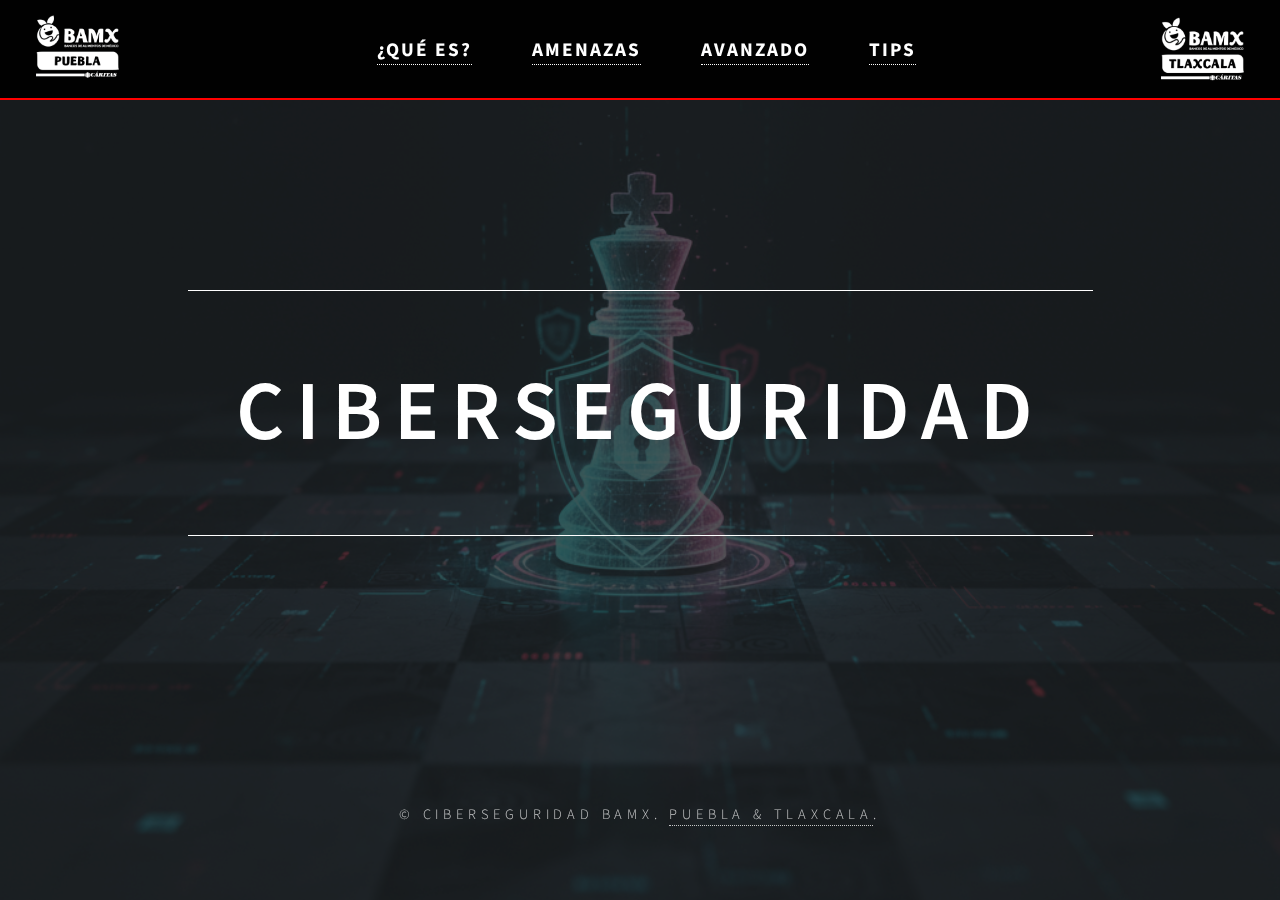
<file: index.html>
<!DOCTYPE HTML>
<html lang="es">
	<head>
		<title>Ciberseguridad - BAMX</title>
		<meta charset="utf-8" />
		<meta name="viewport" content="width=device-width, initial-scale=1, user-scalable=no" />
		<link rel="stylesheet" href="assets/css/main.css" />
		<noscript><link rel="stylesheet" href="assets/css/noscript.css" /></noscript>
		<link rel="icon" type="image/png" href="logoico.png"> 
        <style>
            /* Navegación Superior Corregida */
            #top-navigation {
                position: fixed;
                top: 0;
                left: 0;
                width: 100%;
                height: 100px; /* Aumentado para que quepan los logos sin cortes */
                background: rgba(0, 0, 0, 0.95);
                border-bottom: 2px solid #ff0000;
                display: flex;
                justify-content: space-between;
                align-items: center;
                padding: 0 1.5rem;
                z-index: 10001;
            }

            .nav-logo-container {
                display: flex;
                align-items: center;
                height: 100%;
                width: 180px; /* Espacio reservado para el logo */
            }

            .nav-logo {
                max-width: 100%;
                max-height: 85%; /* Asegura que el logo no toque los bordes y no se corte */
                width: auto;
                height: auto;
                object-fit: contain; /* Mantiene la proporción íntegra del logo */
            }

            .nav-links {
                display: flex;
                list-style: none;
                margin: 0;
                padding: 0;
            }

            .nav-links li { margin: 0 1rem; }

            .nav-links li a {
                color: #ffffff !important;
                text-decoration: none;
                text-transform: uppercase;
                font-size: 0.8rem;
                letter-spacing: 2px;
                font-weight: bold;
                transition: color 0.3s;
            }

            .nav-links li a:hover { color: #ff0000 !important; }

            /* Ajuste del Wrapper */
            #wrapper { padding-top: 120px; }

            /* Limpieza del diseño original que estorba */
            #header .logo, #header:before, #header:after { display: none !important; }
            #header { border: none !important; background: none !important; margin-bottom: 2rem; }
            #header nav { display: none !important; }

            @media screen and (max-width: 980px) {
                #top-navigation { height: 80px; padding: 0 0.5rem; }
                .nav-logo-container { width: 120px; }
                .nav-links li a { font-size: 0.6rem; letter-spacing: 1px; }
            }
        </style>
	</head>
		
	<body class="is-preload">

        <nav id="top-navigation">
            <div class="nav-logo-container">
                <img src="LOGOS/3.png" alt="BAMX Puebla" class="nav-logo" />
            </div>
            <ul class="nav-links">
                <li><a href="#intro">¿Qué es?</a></li>
                <li><a href="#amenazas">Amenazas</a></li>
                <li><a href="profundidad.html">Avanzado</a></li>
                <li><a href="tips.html">Tips</a></li>
            </ul>
            <div class="nav-logo-container" style="justify-content: flex-end;">
                <img src="LOGOS/5.png" alt="BAMX Tlaxcala" class="nav-logo" />
            </div>
        </nav>

		<div id="bg"></div>

		<div id="wrapper">
				<header id="header">
						<div class="content">
							<div class="inner">
								<h1>CIBERSEGURIDAD</h1>
							</div>
						</div>
				</header> 
                
                <div id="main">
						<article id="intro">
								<h2 class="major">¿Qué es la Ciberseguridad?</h2>
								<p>En palabras sencillas, la ciberseguridad es el conjunto de <b>prácticas, tecnologías y procesos</b> que se diseñan para proteger las <b>redes, dispositivos, programas y datos de ataques, daños o accesos no autorizados.</b></p>
								<h3 class="major">Objetivo Principal</h3>
								<p>Garantizar tres cosas para tu información:</p>
								<ul>
									<li><b>Confidencialidad:</b> Que solo tú y las personas autorizadas puedan ver tus datos (como si fuera un sobre sellado).</li>
									<li><b>Integridad:</b> Que tus datos no sean modificados o borrados sin tu permiso (que un documento no sea alterado).</li>
									<li><b>Disponibilidad:</b> Que puedas acceder a tus sistemas y datos cuando los necesites (que tu cuenta bancaria esté accesible).</li>
								</ul>
						</article>

						<article id="amenazas">
								<h2 class="major">¿De qué nos protege?</h2>
								<p>Protege contra amenazas como:</p>
								<ul>
									<li><b>Virus y Malware:</b> Programas maliciosos que intentan dañar o tomar el control de tu dispositivo.</li>
									<li><b>Hackers:</b> Personas que intentan entrar en tus sistemas para robar información o causar problemas.</li>
									<li><b>Phishing:</b> Engaños (a menudo por correo electrónico) para que reveles contraseñas u otra información sensible.</li>
								</ul>
								<h3 class="major">Ingeniería Social</h3>
								<p>La Ingeniería Social se define como el conjunto de técnicas empleadas por los delincuentes <b>para engañar a los usuarios.</b> Estas amenazas se basan en la <b>manipulación psicológica</b> en lugar de aprovechar vulnerabilidades técnicas.</p>
								<p>El objetivo principal es lograr que la víctima les facilite datos de valor, como credenciales o información sensible.</p>
						</article>
				</div> 
                
                <footer id="footer">
						<p class="copyright">&copy; CIBERSEGURIDAD BAMX. <a href="https://www.bapuebla.org.mx/" target="_blank">PUEBLA & TLAXCALA</a>.</p>
				</footer>	
		</div> 

		<script src="assets/js/jquery.min.js"></script>
		<script src="assets/js/browser.min.js"></script>
		<script src="assets/js/breakpoints.min.js"></script>
		<script src="assets/js/util.js"></script>
		<script src="assets/js/main.js"></script>

        <script>
            /* Mantiene el título central oculto cuando hay secciones abiertas */
            $(window).on('hashchange', function() {
                if(window.location.hash && window.location.hash !== '#') {
                    $('#header').fadeOut(200);
                } else {
                    $('#header').fadeIn(200);
                }
            });
            if(window.location.hash) $('#header').hide();
        </script>
	</body>
</html>
</file>
<file: assets/css/noscript.css>
/*
	Dimension by HTML5 UP
	html5up.net | @ajlkn
	Free for personal and commercial use under the CCA 3.0 license (html5up.net/license)
*/

/* BG */

	body.is-preload #bg:before {
		background-color: transparent;
	}

/* Header */

	body.is-preload #header {
		-moz-filter: none;
		-webkit-filter: none;
		-ms-filter: none;
		filter: none;
	}

		body.is-preload #header > * {
			opacity: 1;
		}

		body.is-preload #header .content .inner {
			max-height: none;
			padding: 3rem 2rem;
			opacity: 1;
		}

/* Main */

	#main article {
		opacity: 1;
		margin: 4rem 0 0 0;
	}
</file>
<file: assets/css/main.css>
@import url(fontawesome-all.min.css);
@import url("https://fonts.googleapis.com/css?family=Source+Sans+Pro:300italic,600italic,300,600");

/*
	Dimension by HTML5 UP
	html5up.net | @ajlkn
	Free for personal and commercial use under the CCA 3.0 license (html5up.net/license)
*/

html, body, div, span, applet, object,
iframe, h1, h2, h3, h4, h5, h6, p, blockquote,
pre, a, abbr, acronym, address, big, cite,
code, del, dfn, em, img, ins, kbd, q, s, samp,
small, strike, strong, sub, sup, tt, var, b,
u, i, center, dl, dt, dd, ol, ul, li, fieldset,
form, label, legend, table, caption, tbody,
tfoot, thead, tr, th, td, article, aside,
canvas, details, embed, figure, figcaption,
footer, header, hgroup, menu, nav, output, ruby,
section, summary, time, mark, audio, video {
	margin: 0;
	padding: 0;
	border: 0;
	font-size: 100%;
	font: inherit;
	vertical-align: baseline;}

article, aside, details, figcaption, figure,
footer, header, hgroup, menu, nav, section {
	display: block;}

body {
	line-height: 1;
}

ol, ul {
	list-style: none;
}

blockquote, q {
	quotes: none;
}

	blockquote:before, blockquote:after, q:before, q:after {
		content: '';
		content: none;
	}

table {
	border-collapse: collapse;
	border-spacing: 0;
}

body {
	-webkit-text-size-adjust: none;
}

mark {
	background-color: transparent;
	color: inherit;
}

input::-moz-focus-inner {
	border: 0;
	padding: 0;
}

input, select, textarea {
	-moz-appearance: none;
	-webkit-appearance: none;
	-ms-appearance: none;
	appearance: none;
}





/* ========================================================= */
/* === INICIO DE MODIFICACIONES PARA RESPONSIVE MÓVIL (H1) === */
/* ========================================================= */

@media screen and (max-width: 736px) {
    /* 1. Reduce el tamaño de la fuente del título principal (H1) en la cabecera */
    #header .content .inner h1 {
        font-size: 2.8em; /* Ajustado de 4.5em a 2.8em para que quepa en el móvil */
        line-height: 1.2em; /* Añadir un poco de espacio si usa varias líneas (aunque debe ser una) */
    }
    
    /* 2. Opcional: Reduce el margen inferior del H1 para ahorrar espacio */
    #header .content .inner h1 {
        margin: 0 0 0.4em 0;
    }

    /* 3. Opcional: Reducir el texto del subtítulo <p> */
    #header .content .inner p {
        font-size: 0.9em;
    }
    
    /* 4. Opcional: Ajustar el padding del contenido interno para evitar que toque los bordes */
    #header .content .inner {
        padding: 0 0.5em; 
    }
}

/* ======================================================= */
/* === FIN DE MODIFICACIONES PARA RESPONSIVE MÓVIL (H1) === */
/* ======================================================= */

/* Basic */

	@-ms-viewport {
		width: device-width;
	}

	@media screen and (max-width: 480px) {

		html, body {
			min-width: 320px;
		}

	}

	html {
		box-sizing: border-box;
	}

	*, *:before, *:after {
		box-sizing: inherit;
	}

	body {
		background: #1b1f22;
	}

		body.is-preload *, body.is-preload *:before, body.is-preload *:after {
			-moz-animation: none !important;
			-webkit-animation: none !important;
			-ms-animation: none !important;
			animation: none !important;
			-moz-transition: none !important;
			-webkit-transition: none !important;
			-ms-transition: none !important;
			transition: none !important;
		}

/* Type */

	/* Type */

	html {
		/* MODIFICACIÓN CLAVE PARA PROYECCIÓN: Se aumenta el tamaño de la fuente base para mejor distinción. */
		font-size: 24pt;
	}

		@media screen and (max-width: 1680px) {

			html {
				font-size: 18pt; /* Ajuste responsivo para pantallas medianas */
			}

		}

		@media screen and (max-width: 736px) {

			html {
				font-size: 14pt; /* Ajuste responsivo para móviles/tablets */
			}

		}

	body, input, select, textarea {
		color: #ffffff;
		font-family: "Source Sans Pro", sans-serif;
		font-weight: 300;
		font-size: 1rem;
		/* MODIFICACIÓN: Aumento la altura de línea para mejorar la separación vertical del texto. */
		line-height: 1.8;
	}

	a {
		-moz-transition: color 0.2s ease-in-out, border-color 0.2s ease-in-out;
		-webkit-transition: color 0.2s ease-in-out, border-color 0.2s ease-in-out;
		-ms-transition: color 0.2s ease-in-out, border-color 0.2s ease-in-out;
		transition: color 0.2s ease-in-out, border-color 0.2s ease-in-out;
		border-bottom: dotted 1px;
		color: inherit;
		text-decoration: none;
	}

		a:hover {
			border-bottom-color: transparent;
		}

	strong, b {
		color: #ffffff;
		font-weight: 600;
	}

	em, i {
		font-style: italic;
	}

	p {
		/* MODIFICACIÓN: Aumenta el margen entre párrafos */
		margin: 0 0 3rem 0;
	}

	h1, h2, h3, h4, h5, h6 {
		color: #ffffff;
		font-weight: 600;
		line-height: 1.4; /* Ajuste para títulos */
		margin: 0 0 1rem 0;
		text-transform: uppercase;
		letter-spacing: 0.2rem;
	}

		h1 a, h2 a, h3 a, h4 a, h5 a, h6 a {
			color: inherit;
			text-decoration: none;
		}

	h1 {
		/* MODIFICACIÓN: Tamaño de título principal muy grande */
		font-size: 3.5rem;
		line-height: 1.2;
		letter-spacing: 0.5rem;
	}

	h2 {
		/* MODIFICACIÓN: Tamaño de los títulos de artículo */
		font-size: 2.5rem;
		line-height: 1.3;
		letter-spacing: 0.5rem;
	}

	h3 {
		/* MODIFICACIÓN: Tamaño de subtítulos */
		font-size: 1.5rem;
	}

	sub {
		font-size: 0.8rem;
		position: relative;
		top: 0.5rem;
	}

	sup {
		font-size: 0.8rem;
		position: relative;
		top: -0.5rem;
	}

	blockquote {
		border-left: solid 4px #ffffff;
		font-style: italic;
		margin: 0 0 2rem 0;
		padding: 0.5rem 0 0.5rem 2rem;
	}

	code {
		background: rgba(255, 255, 255, 0.075);
		border-radius: 4px;
		font-family: "Courier New", monospace;
		font-size: 0.9rem;
		margin: 0 0.25rem;
		padding: 0.25rem 0.65rem;
	}

	pre {
		-webkit-overflow-scrolling: touch;
		font-family: "Courier New", monospace;
		font-size: 0.9rem;
		margin: 0 0 2rem 0;
	}

		pre code {
			display: block;
			line-height: 1.75;
			padding: 1rem 1.5rem;
			overflow-x: auto;
		}

	hr {
		border: 0;
		border-bottom: solid 1px #ffffff;
		margin: 2rem 0;
	}

		hr.major {
			margin: 3rem 0;
		}

/* Form */

	form {
		margin: 0 0 2rem 0;
	}

		form > :last-child {
			margin-bottom: 0;
		}

		form > .fields {
			display: -moz-flex;
			display: -webkit-flex;
			display: -ms-flex;
			display: flex;
			-moz-flex-wrap: wrap;
			-webkit-flex-wrap: wrap;
			-ms-flex-wrap: wrap;
			flex-wrap: wrap;
			width: calc(100% + 3rem);
			margin: -1.5rem 0 2rem -1.5rem;
		}

			form > .fields > .field {
				-moz-flex-grow: 0;
				-webkit-flex-grow: 0;
				-ms-flex-grow: 0;
				flex-grow: 0;
				-moz-flex-shrink: 0;
				-webkit-flex-shrink: 0;
				-ms-flex-shrink: 0;
				flex-shrink: 0;
				padding: 1.5rem 0 0 1.5rem;
				width: calc(100% - 1.5rem);
			}

				form > .fields > .field.half {
					width: calc(50% - 0.75rem);
				}

				form > .fields > .field.third {
					width: calc(100%/3 - 0.5rem);
				}

				form > .fields > .field.quarter {
					width: calc(25% - 0.375rem);
				}

		@media screen and (max-width: 480px) {

			form > .fields {
				width: calc(100% + 3rem);
				margin: -1.5rem 0 2rem -1.5rem;
			}

				form > .fields > .field {
					padding: 1.5rem 0 0 1.5rem;
					width: calc(100% - 1.5rem);
				}

					form > .fields > .field.half {
						width: calc(100% - 1.5rem);
					}

					form > .fields > .field.third {
						width: calc(100% - 1.5rem);
					}

					form > .fields > .field.quarter {
						width: calc(100% - 1.5rem);
					}

		}

	label {
		color: #ffffff;
		display: block;
		font-size: 0.8rem;
		font-weight: 300;
		letter-spacing: 0.2rem;
		line-height: 1.5;
		margin: 0 0 1rem 0;
		text-transform: uppercase;
	}

	input[type="text"],
	input[type="password"],
	input[type="email"],
	input[type="tel"],
	select,
	textarea {
		-moz-appearance: none;
		-webkit-appearance: none;
		-ms-appearance: none;
		appearance: none;
		-moz-transition: border-color 0.2s ease-in-out, box-shadow 0.2s ease-in-out, background-color 0.2s ease-in-out;
		-webkit-transition: border-color 0.2s ease-in-out, box-shadow 0.2s ease-in-out, background-color 0.2s ease-in-out;
		-ms-transition: border-color 0.2s ease-in-out, box-shadow 0.2s ease-in-out, background-color 0.2s ease-in-out;
		transition: border-color 0.2s ease-in-out, box-shadow 0.2s ease-in-out, background-color 0.2s ease-in-out;
		background-color: transparent;
		border-radius: 4px;
		border: solid 1px #ffffff;
		color: inherit;
		display: block;
		outline: 0;
		padding: 0 1rem;
		text-decoration: none;
		width: 100%;
	}

		input[type="text"]:invalid,
		input[type="password"]:invalid,
		input[type="email"]:invalid,
		input[type="tel"]:invalid,
		select:invalid,
		textarea:invalid {
			box-shadow: none;
		}

		input[type="text"]:focus,
		input[type="password"]:focus,
		input[type="email"]:focus,
		input[type="tel"]:focus,
		select:focus,
		textarea:focus {
			background: rgba(255, 255, 255, 0.075);
			border-color: #ffffff;
			box-shadow: 0 0 0 1px #ffffff;
		}

	select {
		background-image: url("data:image/svg+xml;charset=utf8,%3Csvg xmlns='http://www.w3.org/2000/svg' width='40' height='40' preserveAspectRatio='none' viewBox='0 0 40 40'%3E%3Cpath d='M9.4,12.3l10.4,10.4l10.4-10.4c0.2-0.2,0.5-0.4,0.9-0.4c0.3,0,0.6,0.1,0.9,0.4l3.3,3.3c0.2,0.2,0.4,0.5,0.4,0.9 c0,0.4-0.1,0.6-0.4,0.9L20.7,31.9c-0.2,0.2-0.5,0.4-0.9,0.4c-0.3,0-0.6-0.1-0.9-0.4L4.3,17.3c-0.2-0.2-0.4-0.5-0.4-0.9 c0-0.4,0.1-0.6,0.4-0.9l3.3-3.3c0.2-0.2,0.5-0.4,0.9-0.4S9.1,12.1,9.4,12.3z' fill='%23ffffff' /%3E%3C/svg%3E");
		background-size: 1.25rem;
		background-repeat: no-repeat;
		background-position: calc(100% - 1rem) center;
		height: 2.75rem;
		padding-right: 2.75rem;
		text-overflow: ellipsis;
	}

		select option {
			color: #ffffff;
			background: #1b1f22;
		}

		select:focus::-ms-value {
			background-color: transparent;
		}

		select::-ms-expand {
			display: none;
		}

	input[type="text"],
	input[type="password"],
	input[type="email"],
	select {
		height: 2.75rem;
	}

	textarea {
		padding: 0.75rem 1rem;
	}

	input[type="checkbox"],
	input[type="radio"] {
		-moz-appearance: none;
		-webkit-appearance: none;
		-ms-appearance: none;
		appearance: none;
		display: block;
		float: left;
		margin-right: -2rem;
		opacity: 0;
		width: 1rem;
		z-index: -1;
	}

		input[type="checkbox"] + label,
		input[type="radio"] + label {
			text-decoration: none;
			-moz-user-select: none;
			-webkit-user-select: none;
			-ms-user-select: none;
			user-select: none;
			color: #ffffff;
			cursor: pointer;
			display: inline-block;
			font-size: 0.8rem;
			font-weight: 300;
			margin: 0 0 0.5rem 0;
			padding-left: 2.65rem;
			padding-right: 0.75rem;
			position: relative;
		}

			input[type="checkbox"] + label:before,
			input[type="radio"] + label:before {
				-moz-osx-font-smoothing: grayscale;
				-webkit-font-smoothing: antialiased;
				display: inline-block;
				font-style: normal;
				font-variant: normal;
				text-rendering: auto;
				line-height: 1;
				text-transform: none !important;
				font-family: 'Font Awesome 5 Free';
				font-weight: 900;
			}

			input[type="checkbox"] + label:before,
			input[type="radio"] + label:before {
				-moz-transition: border-color 0.2s ease-in-out, box-shadow 0.2s ease-in-out, background-color 0.2s ease-in-out;
				-webkit-transition: border-color 0.2s ease-in-out, box-shadow 0.2s ease-in-out, background-color 0.2s ease-in-out;
				-ms-transition: border-color 0.2s ease-in-out, box-shadow 0.2s ease-in-out, background-color 0.2s ease-in-out;
				transition: border-color 0.2s ease-in-out, box-shadow 0.2s ease-in-out, background-color 0.2s ease-in-out;
				border-radius: 4px;
				border: solid 1px #ffffff;
				content: '';
				display: inline-block;
				height: 1.65rem;
				left: 0;
				line-height: 1.65rem;
				position: absolute;
				text-align: center;
				top: -0.15rem;
				width: 1.65rem;
			}

		input[type="checkbox"]:checked + label:before,
		input[type="radio"]:checked + label:before {
			background: #ffffff !important;
			border-color: #ffffff !important;
			color: #1b1f22;
			content: '\f00c';
		}

		input[type="checkbox"]:focus + label:before,
		input[type="radio"]:focus + label:before {
			background: rgba(255, 255, 255, 0.075);
			border-color: #ffffff;
			box-shadow: 0 0 0 1px #ffffff;
		}

	input[type="checkbox"] + label:before {
		border-radius: 4px;
	}

	input[type="radio"] + label:before {
		border-radius: 100%;
	}

	::-webkit-input-placeholder {
		color: rgba(255, 255, 255, 0.5) !important;
		opacity: 1.0;
	}

	:-moz-placeholder {
		color: rgba(255, 255, 255, 0.5) !important;
		opacity: 1.0;
	}

	::-moz-placeholder {
		color: rgba(255, 255, 255, 0.5) !important;
		opacity: 1.0;
	}

	:-ms-input-placeholder {
		color: rgba(255, 255, 255, 0.5) !important;
		opacity: 1.0;
	}

	.formerize-placeholder {
		color: rgba(255, 255, 255, 0.5) !important;
		opacity: 1.0;
	}

/* Box */

	.box {
		border-radius: 4px;
		border: solid 1px #ffffff;
		margin-bottom: 2rem;
		padding: 1.5em;
	}

		.box > :last-child,
		.box > :last-child > :last-child,
		.box > :last-child > :last-child > :last-child {
			margin-bottom: 0;
		}

		.box.alt {
			border: 0;
			border-radius: 0;
			padding: 0;
		}

/* Icon */

	.icon {
		text-decoration: none;
		border-bottom: none;
		position: relative;
	}

		.icon:before {
			-moz-osx-font-smoothing: grayscale;
			-webkit-font-smoothing: antialiased;
			display: inline-block;
			font-style: normal;
			font-variant: normal;
			text-rendering: auto;
			line-height: 1;
			text-transform: none !important;
			font-family: 'Font Awesome 5 Free';
			font-weight: 400;
		}

		.icon > .label {
			display: none;
		}

		.icon:before {
			line-height: inherit;
		}

		.icon.solid:before {
			font-weight: 900;
		}

		.icon.brands:before {
			font-family: 'Font Awesome 5 Brands';
		}

/* Image */

	.image {
		border-radius: 4px;
		border: 0;
		display: inline-block;
		position: relative;
	}

		.image:before {
			pointer-events: none;
			background-image: url("../../images/overlay.png");
			background-color: rgba(19, 21, 25, 0.5);
			border-radius: 4px;
			content: '';
			display: block;
			height: 100%;
			left: 0;
			opacity: 0.5;
			position: absolute;
			top: 0;
			width: 100%;
		}

		.image img {
			border-radius: 4px;
			display: block;
		}

		.image.left, .image.right {
			max-width: 40%;
		}

			.image.left img, .image.right img {
				width: 100%;
			}

		.image.left {
			float: left;
			padding: 0 1.5em 1em 0;
			top: 0.25em;
		}

		.image.right {
			float: right;
			padding: 0 0 1em 1.5em;
			top: 0.25em;
		}

		.image.fit {
			display: block;
			margin: 0 0 2rem 0;
			width: 100%;
		}

			.image.fit img {
				width: 100%;
			}

		.image.main {
			display: block;
			margin: 2.5rem 0;
			width: 100%;
		}

			.image.main img {
				width: 100%;
			}

		@media screen and (max-width: 736px) {

			.image.main {
				margin: 2rem 0;
			}

		}

		@media screen and (max-width: 480px) {

			.image.main {
				margin: 1.5rem 0;
			}

		}

/* List */

	ol {
		list-style: decimal;
		margin: 0 0 2rem 0;
		padding-left: 1.25em;
	}

		ol li {
			padding-left: 0.25em;
		}

	ul {
		list-style: disc;
		margin: 0 0 2rem 0;
		padding-left: 1em;
	}

		ul li {
			padding-left: 0.5em;
		}

		ul.alt {
			list-style: none;
			padding-left: 0;
		}

			ul.alt li {
				border-top: solid 1px #ffffff;
				padding: 0.5em 0;
			}

				ul.alt li:first-child {
					border-top: 0;
					padding-top: 0;
				}

	dl {
		margin: 0 0 2rem 0;
	}

		dl dt {
			display: block;
			font-weight: 600;
			margin: 0 0 1rem 0;
		}

		dl dd {
			margin-left: 2rem;
		}

/* Actions */

	ul.actions {
		display: -moz-flex;
		display: -webkit-flex;
		display: -ms-flex;
		display: flex;
		cursor: default;
		list-style: none;
		margin-left: -1rem;
		padding-left: 0;
	}

		ul.actions li {
			padding: 0 0 0 1rem;
			vertical-align: middle;
		}

		ul.actions.special {
			-moz-justify-content: center;
			-webkit-justify-content: center;
			-ms-justify-content: center;
			justify-content: center;
			width: 100%;
			margin-left: 0;
		}

			ul.actions.special li:first-child {
				padding-left: 0;
			}

		ul.actions.stacked {
			-moz-flex-direction: column;
			-webkit-flex-direction: column;
			-ms-flex-direction: column;
			flex-direction: column;
			margin-left: 0;
		}

			ul.actions.stacked li {
				padding: 1.3rem 0 0 0;
			}

				ul.actions.stacked li:first-child {
					padding-top: 0;
				}

		ul.actions.fit {
			width: calc(100% + 1rem);
		}

			ul.actions.fit li {
				-moz-flex-grow: 1;
				-webkit-flex-grow: 1;
				-ms-flex-grow: 1;
				flex-grow: 1;
				-moz-flex-shrink: 1;
				-webkit-flex-shrink: 1;
				-ms-flex-shrink: 1;
				flex-shrink: 1;
				width: 100%;
			}

				ul.actions.fit li > * {
					width: 100%;
				}

			ul.actions.fit.stacked {
				width: 100%;
			}

		@media screen and (max-width: 480px) {

			ul.actions:not(.fixed) {
				-moz-flex-direction: column;
				-webkit-flex-direction: column;
				-ms-flex-direction: column;
				flex-direction: column;
				margin-left: 0;
				width: 100% !important;
			}

				ul.actions:not(.fixed) li {
					-moz-flex-grow: 1;
					-webkit-flex-grow: 1;
					-ms-flex-grow: 1;
					flex-grow: 1;
					-moz-flex-shrink: 1;
					-webkit-flex-shrink: 1;
					-ms-flex-shrink: 1;
					flex-shrink: 1;
					padding: 1rem 0 0 0;
					text-align: center;
					width: 100%;
				}

					ul.actions:not(.fixed) li > * {
						width: 100%;
					}

					ul.actions:not(.fixed) li:first-child {
						padding-top: 0;
					}

					ul.actions:not(.fixed) li input[type="submit"],
					ul.actions:not(.fixed) li input[type="reset"],
					ul.actions:not(.fixed) li input[type="button"],
					ul.actions:not(.fixed) li button,
					ul.actions:not(.fixed) li .button {
						width: 100%;
					}

						ul.actions:not(.fixed) li input[type="submit"].icon:before,
						ul.actions:not(.fixed) li input[type="reset"].icon:before,
						ul.actions:not(.fixed) li input[type="button"].icon:before,
						ul.actions:not(.fixed) li button.icon:before,
						ul.actions:not(.fixed) li .button.icon:before {
							margin-left: -0.5em;
						}

		}

/* Icons */

	ul.icons {
		cursor: default;
		list-style: none;
		padding-left: 0;
	}

		ul.icons li {
			display: inline-block;
			padding: 0 0.75em 0 0;
		}

			ul.icons li:last-child {
				padding-right: 0;
			}

			ul.icons li a {
				border-radius: 100%;
				box-shadow: inset 0 0 0 1px #ffffff;
				display: inline-block;
				height: 2.25rem;
				line-height: 2.25rem;
				text-align: center;
				width: 2.25rem;
			}

				ul.icons li a:hover {
					background-color: rgba(255, 255, 255, 0.075);
				}

				ul.icons li a:active {
					background-color: rgba(255, 255, 255, 0.175);
				}

/* Table */

	.table-wrapper {
		-webkit-overflow-scrolling: touch;
		overflow-x: auto;
	}

	table {
		margin: 0 0 2rem 0;
		width: 100%;
	}

		table tbody tr {
			border: solid 1px #ffffff;
			border-left: 0;
			border-right: 0;
		}

			table tbody tr:nth-child(2n + 1) {
				background-color: rgba(255, 255, 255, 0.075);
			}

		table td {
			padding: 0.75em 0.75em;
		}

		table th {
			color: #ffffff;
			font-size: 0.9em;
			font-weight: 600;
			padding: 0 0.75em 0.75em 0.75em;
			text-align: left;
		}

		table thead {
			border-bottom: solid 2px #ffffff;
		}

		table tfoot {
			border-top: solid 2px #ffffff;
		}

		table.alt {
			border-collapse: separate;
		}

			table.alt tbody tr td {
				border: solid 1px #ffffff;
				border-left-width: 0;
				border-top-width: 0;
			}

				table.alt tbody tr td:first-child {
					border-left-width: 1px;
				}

			table.alt tbody tr:first-child td {
				border-top-width: 1px;
			}

			table.alt thead {
				border-bottom: 0;
			}

			table.alt tfoot {
				border-top: 0;
			}

/* Button */

	input[type="submit"],
	input[type="reset"],
	input[type="button"],
	button,
	.button {
		-moz-appearance: none;
		-webkit-appearance: none;
		-ms-appearance: none;
		appearance: none;
		-moz-transition: background-color 0.2s ease-in-out, color 0.2s ease-in-out;
		-webkit-transition: background-color 0.2s ease-in-out, color 0.2s ease-in-out;
		-ms-transition: background-color 0.2s ease-in-out, color 0.2s ease-in-out;
		transition: background-color 0.2s ease-in-out, color 0.2s ease-in-out;
		background-color: transparent;
		border-radius: 4px;
		border: 0;
		box-shadow: inset 0 0 0 1px #ffffff;
		color: #ffffff !important;
		cursor: pointer;
		display: inline-block;
		font-size: 0.8rem;
		font-weight: 300;
		height: 2.75rem;
		letter-spacing: 0.2rem;
		line-height: 2.75rem;
		outline: 0;
		padding: 0 1.25rem 0 1.35rem;
		text-align: center;
		text-decoration: none;
		text-transform: uppercase;
		white-space: nowrap;
	}

		input[type="submit"]:hover,
		input[type="reset"]:hover,
		input[type="button"]:hover,
		button:hover,
		.button:hover {
			background-color: rgba(255, 255, 255, 0.075);
		}

		input[type="submit"]:active,
		input[type="reset"]:active,
		input[type="button"]:active,
		button:active,
		.button:active {
			background-color: rgba(255, 255, 255, 0.175);
		}

		input[type="submit"].icon:before,
		input[type="reset"].icon:before,
		input[type="button"].icon:before,
		button.icon:before,
		.button.icon:before {
			margin-right: 0.5em;
		}

		input[type="submit"].fit,
		input[type="reset"].fit,
		input[type="button"].fit,
		button.fit,
		.button.fit {
			width: 100%;
		}

		input[type="submit"].small,
		input[type="reset"].small,
		input[type="button"].small,
		button.small,
		.button.small {
			font-size: 0.6rem;
			height: 2.0625rem;
			line-height: 2.0625rem;
		}

		input[type="submit"].primary,
		input[type="reset"].primary,
		input[type="button"].primary,
		button.primary,
		.button.primary {
			background-color: #ffffff;
			color: #1b1f22 !important;
			font-weight: 600;
		}

		input[type="submit"].disabled, input[type="submit"]:disabled,
		input[type="reset"].disabled,
		input[type="reset"]:disabled,
		input[type="button"].disabled,
		input[type="button"]:disabled,
		button.disabled,
		button:disabled,
		.button.disabled,
		.button:disabled {
			pointer-events: none;
			cursor: default;
			opacity: 0.25;
		}

	input[type="submit"],
	input[type="reset"],
	input[type="button"],
	button {
		line-height: calc(2.75rem - 2px);
	}

/* BG */

	/* Background */

	#bg {
		-moz-transform: scale(1.0);
		-webkit-transform: scale(1.0);
		-ms-transform: scale(1.0);
		transform: scale(1.0);
		-moz-transition: opacity 1s ease-in-out;
		-webkit-transition: opacity 1s ease-in-out;
		-ms-transition: opacity 1s ease-in-out;
		transition: opacity 1s ease-in-out;
		height: 100%;
		left: 0;
		opacity: 0.25; /* Puedes ajustar la opacidad si el patrón es muy intenso */
		position: fixed;
		top: 0;
		width: 100%;
		z-index: 1;

		/* ESTILOS AGREGADOS/MODIFICADOS PARA EL FONDO DE AJEDREZ */
		/* Puedes usar una imagen PNG de tablero de ajedrez o generar un patrón CSS */
		/* Opción 1: Usar un patrón CSS de ajedrez (más ligero, pero puede ser básico) */
		/* background:
		    repeating-conic-gradient(
		        #1a1a1a 0% 25%,
		        #2a2a2a 0% 50%
		    ) 0 0 / 50px 50px;
		background-size: 100px 100px; */ /* Ajusta el tamaño de los cuadrados */


		/* Opción 2 (RECOMENDADA): Usar una imagen de tablero de ajedrez */
		/* Tendrías que tener una imagen llamada 'chess-pattern.png' o similar en tu carpeta 'images' */
		/* Voy a generar una imagen de ajedrez y la referenciaré aquí, asumiendo que la guardas como 'images/chess-pattern.jpg' */
		background-image: url('Gemini.png');
		background-size: cover; /* Ajusta la imagen para cubrir todo el fondo */
		background-position: center; /* Centra la imagen */
		background-repeat: repeat; /* Repite la imagen si es un patrón, o no si es una imagen grande */
	}

		body.is-article-visible #bg {
			-moz-transform: scale(1.025);
			-webkit-transform: scale(1.025);
			-ms-transform: scale(1.025);
			transform: scale(1.025);
			opacity: 1;
		}

/* Wrapper */

	#wrapper {
		display: -moz-flex;
		display: -webkit-flex;
		display: -ms-flex;
		display: flex;
		-moz-flex-direction: column;
		-webkit-flex-direction: column;
		-ms-flex-direction: column;
		flex-direction: column;
		-moz-align-items: center;
		-webkit-align-items: center;
		-ms-align-items: center;
		align-items: center;
		-moz-justify-content: space-between;
		-webkit-justify-content: space-between;
		-ms-justify-content: space-between;
		justify-content: space-between;
		position: relative;
		min-height: 100vh;
		width: 100%;
		padding: 4rem 2rem;
		z-index: 3;
	}

		#wrapper:before {
			content: '';
			display: block;
		}

		@media screen and (max-width: 1680px) {

			#wrapper {
				padding: 3rem 2rem;
			}

		}

		@media screen and (max-width: 736px) {

			#wrapper {
				padding: 2rem 1rem;
			}

		}

		@media screen and (max-width: 480px) {

			#wrapper {
				padding: 1rem;
			}

		}

/* Header */

	#header {
		display: -moz-flex;
		display: -webkit-flex;
		display: -ms-flex;
		display: flex;
		-moz-flex-direction: column;
		-webkit-flex-direction: column;
		-ms-flex-direction: column;
		flex-direction: column;
		-moz-align-items: center;
		-webkit-align-items: center;
		-ms-align-items: center;
		align-items: center;
		-moz-transition: -moz-transform 0.325s ease-in-out, -moz-filter 0.325s ease-in-out, opacity 0.325s ease-in-out;
		-webkit-transition: -webkit-transform 0.325s ease-in-out, -webkit-filter 0.325s ease-in-out, opacity 0.325s ease-in-out;
		-ms-transition: -ms-transform 0.325s ease-in-out, -ms-filter 0.325s ease-in-out, opacity 0.325s ease-in-out;
		transition: transform 0.325s ease-in-out, filter 0.325s ease-in-out, opacity 0.325s ease-in-out;
		background-image: -moz-radial-gradient(rgba(0, 0, 0, 0.25) 25%, rgba(0, 0, 0, 0) 55%);
		background-image: -webkit-radial-gradient(rgba(0, 0, 0, 0.25) 25%, rgba(0, 0, 0, 0) 55%);
		background-image: -ms-radial-gradient(rgba(0, 0, 0, 0.25) 25%, rgba(0, 0, 0, 0) 55%);
		background-image: radial-gradient(rgba(0, 0, 0, 0.25) 25%, rgba(0, 0, 0, 0) 55%);
		max-width: 100%;
		text-align: center;
	}

		#header > * {
			-moz-transition: opacity 0.325s ease-in-out;
			-webkit-transition: opacity 0.325s ease-in-out;
			-ms-transition: opacity 0.325s ease-in-out;
			transition: opacity 0.325s ease-in-out;
			position: relative;
			margin-top: 3.5rem;
		}

			#header > *:before {
				content: '';
				display: block;
				position: absolute;
				top: calc(-3.5rem - 1px);
				left: calc(50% - 1px);
				width: 1px;
				height: calc(3.5rem + 1px);
				background: #ffffff;
			}

		#header > :first-child {
			margin-top: 0;
		}

			#header > :first-child:before {
				display: none;
			}

		#header .logo {
			width: 5.5rem;
			height: 5.5rem;
			line-height: 5.5rem;
			border: solid 1px #ffffff;
			border-radius: 100%;
		}

			#header .logo .icon:before {
				font-size: 2rem;
			}

		#header .content {
			border-style: solid;
			border-color: #ffffff;
			border-top-width: 1px;
			border-bottom-width: 1px;
			max-width: 100%;
		}

			#header .content .inner {
				-moz-transition: max-height 0.75s ease, padding 0.75s ease, opacity 0.325s ease-in-out;
				-webkit-transition: max-height 0.75s ease, padding 0.75s ease, opacity 0.325s ease-in-out;
				-ms-transition: max-height 0.75s ease, padding 0.75s ease, opacity 0.325s ease-in-out;
				transition: max-height 0.75s ease, padding 0.75s ease, opacity 0.325s ease-in-out;
				-moz-transition-delay: 0.25s;
				-webkit-transition-delay: 0.25s;
				-ms-transition-delay: 0.25s;
				transition-delay: 0.25s;
				padding: 3rem 2rem;
				max-height: 40rem;
				overflow: hidden;
			}

				#header .content .inner > :last-child {
					margin-bottom: 0;
				}

			#header .content p {
				text-transform: uppercase;
				letter-spacing: 0.2rem;
				font-size: 0.8rem;
				line-height: 2;
			}

		#header nav ul {
			display: -moz-flex;
			display: -webkit-flex;
			display: -ms-flex;
			display: flex;
			margin-bottom: 0;
			list-style: none;
			padding-left: 0;
			border: solid 1px #ffffff;
			border-radius: 4px;
		}

			#header nav ul li {
				padding-left: 0;
				/* ORIGINAL: border-left: solid 1px #ffffff; */
			}

				#header nav ul li:first-child {
					/* ORIGINAL: border-left: 0; */
				}

				#header nav ul li a {
					display: block;
					min-width: 7.5rem;
					height: 2.75rem;
					line-height: 2.75rem;
					padding: 0 1.25rem 0 1.45rem;
					text-transform: uppercase;
					letter-spacing: 0.2rem;
					font-size: 0.8rem;
					border-bottom: 0;
				}

					#header nav ul li a:hover {
						background-color: rgba(255, 255, 255, 0.075);
					}

					#header nav ul li a:active {
						background-color: rgba(255, 255, 255, 0.175);
					}

		#header nav.use-middle:after {
			content: '';
			display: block;
			position: absolute;
			top: 0;
			left: calc(50% - 1px);
			width: 1px;
			height: 100%;
			background: #ffffff;
		}

		#header nav.use-middle ul li.is-middle {
			border-left: 0;
		}

		body.is-article-visible #header {
			-moz-transform: scale(0.95);
			-webkit-transform: scale(0.95);
			-ms-transform: scale(0.95);
			transform: scale(0.95);
			-moz-filter: blur(0.1rem);
			-webkit-filter: blur(0.1rem);
			-ms-filter: blur(0.1rem);
			filter: blur(0.1rem);
			opacity: 0;
		}

		body.is-preload #header {
			-moz-filter: blur(0.125rem);
			-webkit-filter: blur(0.125rem);
			-ms-filter: blur(0.125rem);
			filter: blur(0.125rem);
		}

			body.is-preload #header > * {
				opacity: 0;
			}

			body.is-preload #header .content .inner {
				max-height: 0;
				padding-top: 0;
				padding-bottom: 0;
				opacity: 0;
			}

		@media screen and (max-width: 980px) {

			#header .content p br {
				display: none;
			}

		}

		@media screen and (max-width: 736px) {

			#header > * {
				margin-top: 2rem;
			}

				#header > *:before {
					top: calc(-2rem - 1px);
					height: calc(2rem + 1px);
				}

			#header .logo {
				width: 4.75rem;
				height: 4.75rem;
				line-height: 4.75rem;
			}

				#header .logo .icon:before {
					font-size: 1.75rem;
				}

			#header .content .inner {
				padding: 2.5rem 1rem;
			}

			#header .content p {
				line-height: 1.875;
			}

		}

		@media screen and (max-width: 480px) {

			#header {
				padding: 1.5rem 0;
			}

				#header .content .inner {
					padding: 2.5rem 0;
				}

				#header nav ul {
					-moz-flex-direction: column;
					-webkit-flex-direction: column;
					-ms-flex-direction: column;
					flex-direction: column;
					min-width: 10rem;
					max-width: 100%;
				}

					#header nav ul li {
						border-left: 0;
						border-top: solid 1px #ffffff;
					}

						#header nav ul li:first-child {
							border-top: 0;
						}

						#header nav ul li a {
							height: 3rem;
							line-height: 3rem;
							min-width: 0;
							width: 100%;
						}

				/* ORIGINAL: #header nav.use-middle:after { display: none; } */
				/* Esto ya está cubierto por la anulación forzada al final del archivo */

		}

/* Main */

	#main {
		-moz-flex-grow: 1;
		-webkit-flex-grow: 1;
		-ms-flex-grow: 1;
		flex-grow: 1;
		-moz-flex-shrink: 1;
		-webkit-flex-shrink: 1;
		-ms-flex-shrink: 1;
		flex-shrink: 1;
		display: -moz-flex;
		display: -webkit-flex;
		display: -ms-flex;
		display: flex;
		-moz-align-items: flex-start;
    	-webkit-align-items: flex-start; 
    	-ms-align-items: flex-start; 
    	align-items: flex-start;
		-moz-justify-content: center;
		-webkit-justify-content: center;
		-ms-justify-content: center;
		justify-content: center;
		-moz-flex-direction: column;
		-webkit-flex-direction: column;
		-ms-flex-direction: column;
		flex-direction: column;
		position: relative;
		max-width: 100%;
		z-index: 3;
	}

		#main article {
			-moz-transform: translateY(0.25rem);
			-webkit-transform: translateY(0.25rem);
			-ms-transform: translateY(0.25rem);
			transform: translateY(0.25rem);
			-moz-transition: opacity 0.325s ease-in-out, -moz-transform 0.325s ease-in-out;
			-webkit-transition: opacity 0.325s ease-in-out, -webkit-transform 0.325s ease-in-out;
			-ms-transition: opacity 0.325s ease-in-out, -ms-transform 0.325s ease-in-out;
			transition: opacity 0.325s ease-in-out, transform 0.325s ease-in-out;
			padding: 4.5rem 2.5rem 1.5rem 2.5rem ;
			position: relative;
			width: 40rem;
			max-width: 100%;
			background-color: rgba(27, 31, 34, 0.85);
			border-radius: 4px;
			opacity: 0;
		}

			#main article.active {
				-moz-transform: translateY(0);
				-webkit-transform: translateY(0);
				-ms-transform: translateY(0);
				transform: translateY(0);
				opacity: 1;
			}

			#main article .close {
				display: block;
				position: absolute;
				top: 0;
				right: 0;
				width: 4rem;
				height: 4rem;
				cursor: pointer;
				text-indent: 4rem;
				overflow: hidden;
				white-space: nowrap;
			}

				#main article .close:before {
					-moz-transition: background-color 0.2s ease-in-out;
					-webkit-transition: background-color 0.2s ease-in-out;
					-ms-transition: background-color 0.2s ease-in-out;
					transition: background-color 0.2s ease-in-out;
					content: '';
					display: block;
					position: absolute;
					top: 0.75rem;
					left: 0.75rem;
					width: 2.5rem;
					height: 2.5rem;
					border-radius: 100%;
					background-position: center;
					background-image: url("data:image/svg+xml;charset=utf8,%3Csvg xmlns='http://www.w3.org/2000/svg' xmlns:xlink='http://www.w3.org/1999/xlink' width='20px' height='20px' viewBox='0 0 20 20' zoomAndPan='disable'%3E%3Cstyle%3Eline %7B stroke: %23ffffff%3B stroke-width: 1%3B %7D%3C/style%3E%3Cline x1='2' y1='2' x2='18' y2='18' /%3E%3Cline x1='18' y1='2' x2='2' y2='18' /%3E%3C/svg%3E");
					background-size: 20px 20px;
					background-repeat: no-repeat;
				}

				#main article .close:hover:before {
					background-color: rgba(255, 255, 255, 0.075);
				}

				#main article .close:active:before {
					background-color: rgba(255, 255, 255, 0.175);
				}

		@media screen and (max-width: 736px) {


				#main article .close:before {
					top: 0.875rem;
					left: 0.875rem;
					width: 2.25rem;
					height: 2.25rem;
					background-size: 14px 14px;
				}

		}

		
			

		

/* Footer */

	#footer {
		-moz-transition: -moz-transform 0.325s ease-in-out, -moz-filter 0.325s ease-in-out, opacity 0.325s ease-in-out;
		-webkit-transition: -webkit-transform 0.325s ease-in-out, -webkit-filter 0.325s ease-in-out, opacity 0.325s ease-in-out;
		-ms-transition: -ms-transform 0.325s ease-in-out, -ms-filter 0.325s ease-in-out, opacity 0.325s ease-in-out;
		transition: transform 0.325s ease-in-out, filter 0.325s ease-in-out, opacity 0.325s ease-in-out;
		width: 100%;
		max-width: 100%;
		margin-top: 2rem;
		text-align: center;

		position: relative; 
        z-index: 10;
	
	}

		#footer .copyright {
			letter-spacing: 0.2rem;
			font-size: 0.6rem;
			opacity: 0.75;
			margin-bottom: 0;
			text-transform: uppercase;
		}

		body.is-article-visible #footer {
			-moz-transform: scale(0.95);
			-webkit-transform: scale(0.95);
			-ms-transform: scale(0.95);
			transform: scale(0.95);
			-moz-filter: blur(0.1rem);
			-webkit-filter: blur(0.1rem);
			-ms-filter: blur(0.1rem);
			filter: blur(0.1rem);
			opacity: 0;
		}

		body.is-preload #footer {
			opacity: 0;
		}


		
/* --- ESTILOS PARA EL CARRUSEL DE EXTORSION (Estilo Ligero y Estético) --- */

.carrusel-container {
    position: relative;
    max-width: 900px; 
    margin: 0 auto 3rem auto;
    border-radius: 8px;
    overflow: hidden;
}

.carrusel-slide {
    display: none;
    transition: opacity 0.5s ease-out; /* Transición más suave y rápida */
    opacity: 0;
}

.carrusel-slide.active {
    display: block;
    opacity: 1;
}

/* Estilo para las imágenes dentro del carrusel */
.carrusel-slide .image.main img {
    width: 100%;
    height: auto;
    max-height: 40vh; /* Controla el tamaño de la imagen */
    object-fit: contain; /* Muestra la imagen completa sin recortar */
    border-radius: 0; 
}

/* Estilo para los títulos descriptivos debajo de la imagen */
.carrusel-caption {
    text-align: center;
    font-size: 1.1em;
    font-weight: 300; 
    margin: 1rem 0 2rem 0; 
    padding: 0 1rem;
    color: #ffffff;
}

/* Estilos de los botones (flechas) - MÁS LIGEROS Y SIN FONDO */
.carrusel-prev, .carrusel-next {
    cursor: pointer;
    position: absolute;
    top: 50%;
    padding: 0.5rem; 
    margin-top: -20px;
    /* Color sutil, casi transparente */
    color: rgba(255, 255, 255, 0.6); 
    font-weight: 300;
    font-size: 3rem;
    transition: 0.3s ease-in-out;
    user-select: none;
    background-color: transparent; /* CLAVE: Quita el fondo "gordo" */
    border: none;
    z-index: 10;
    line-height: 0.5;
}

.carrusel-next {
    right: 0; 
}

.carrusel-prev {
    left: 0; 
}

/* Efecto hover suave: solo la flecha se vuelve más visible */
.carrusel-prev:hover, .carrusel-next:hover {
    color: #ffffff;
}


/* --- ESTILOS PARA EL SEGMENTO DE AGRADECIMIENTO/GRACIAS --- */

#gracias {
    text-align: center; /* Centra el texto y los títulos */
}

/* Contenedor para centrar la imagen */
#gracias .image-center {
    display: flex;
    justify-content: center; /* CLAVE: Centra horizontalmente la imagen */
    margin: 1rem auto 2rem auto; /* Espacio vertical */
}

/* Estilos para la imagen del muñeco azul (Control de tamaño) */
#gracias .gracias-img {
    
    /* CONTROL DE TAMAÑO: No más del 40% del ancho del artículo */
    max-width: 40%; 
    
    /* TAMAÑO MÁXIMO EN PÍXELES: Evita que sea gigante en pantallas grandes */
    max-height: 300px; 
    max-width: 300px;
    
    height: auto;
    border-radius: 0;
    
    /* Agregamos una transición suave para que parezca más estético */
    transition: transform 0.5s ease-in-out; 
}

/* Estilo para el texto GRACIAS (h2) */
#gracias .gracias-text {
    font-size: 5rem; 
    line-height: 1.2;
    letter-spacing: 0.8rem;
    margin-bottom: 0.5rem;
}

/* Estilo para la frase final */
#gracias h3 {
    margin-top: 1rem;
    font-size: 1.5rem;
    color: #00ffff; /* Color de acento */
}

/* Media query para pantallas pequeñas: usa un poco más de espacio si es necesario */
@media screen and (max-width: 736px) {
    #gracias .gracias-img {
        max-width: 70%; 
        max-height: 300px; 
    }
}






/* Código para posicionar el logo en la esquina inferior izquierda */
#logo-flotante {
    position: fixed; /* Esto hace que el elemento flote y permanezca en su posición incluso al hacer scroll */
    bottom: 20px;    /* 20 píxeles desde la parte inferior de la ventana */
    left: 20px;      /* 20 píxeles desde la parte izquierda de la ventana */
    width: 100px;    /* Ancho del logo, ajusta si es necesario */
    height: auto;    /* La altura se ajustará automáticamente para mantener la proporción */
    z-index: 1000;   /* Asegura que el logo esté por encima de otros elementos */
    /* Otros ajustes si es necesario, por ejemplo, para esquinas redondeadas o sombreado */
    /* border-radius: 50%; */
    /* box-shadow: 0 0 10px rgba(0, 0, 0, 0.5); */
}

/* Opcional: Para dispositivos móviles, si quieres que sea más pequeño */
@media (max-width: 768px) {
    #logo-flotante {
        width: 70px; /* Más pequeño en pantallas más pequeñas */
        bottom: 15px;
        left: 15px;
    }
}


/* --- ESTILOS PARA EL MENÚ FIJO SUPERIOR CON LOGOS --- */

#fixed-menu {
    position: fixed; 
    top: 0;       
    left: 0;
    width: 100%;
    z-index: 1000; 
    background-color: rgba(25, 72, 105, 0.485); 
    box-shadow: 0 2px 8px rgba(94, 152, 194, 0.264); 
    padding: 0;
    margin: 0;
    
    /* Contenedor principal usa Flexbox */
    display: flex;
    justify-content: space-between; /* Distribuye espacio entre las 3 zonas */
    align-items: center; /* Centra verticalmente todos los elementos */
    height: 100px; /* Alto fijo para el menú */
}

/* Estilos de los Logos Laterales */
#fixed-menu .menu-logo {
    display: flex;
    align-items: center;
    padding: 0 8rem;
    height: 100%;
    /* No se permite que las zonas de logos crezcan, solo el menú central */
    flex-shrink: 0; 
}

#fixed-menu .menu-logo img {
    /* Controla el tamaño de los logos (Ajustar si es necesario) */
    height: 100px; 
    width: auto;
}

/* Estilos para la Zona Central de Enlaces */
#fixed-menu .menu-links {
    flex-grow: 1; /* Permite que esta zona ocupe todo el espacio central */
}

#fixed-menu .menu-links ul {
    list-style: none;
    display: flex; 
    justify-content: space-around; 
    padding: 0;
    margin: 0;
}

#fixed-menu .menu-links li {
    text-align: center;
    /* Se quita el border-right para limpiar la barra */
    border-right: none; 
}

/* Estilos de los Enlaces y Texto */
#fixed-menu .menu-links a {
    display: block;
    padding: 0.65rem 0.5rem; 
    text-decoration: none;
    color: #ffffff;
    font-size: 0.75rem;
    font-weight: 600;
    text-transform: uppercase;
    letter-spacing: 0.05em;
    transition: background-color 0.2s ease-in-out;
}

#fixed-menu .menu-links a:hover {
    background-color: rgba(0, 255, 255, 0.1); 
}

/* Estilos para los iconos y etiquetas */
#fixed-menu .icon {
    display: block; 
    margin-bottom: 0.15rem; 
    font-size: 1.1rem;
    color: #00ffff; 
}

/* Media Query: Oculta el texto en pantallas pequeñas */
@media screen and (max-width: 736px) {
    #fixed-menu {
        height: 50px; /* Menú ligeramente más delgado en móvil */
    }
    #fixed-menu .menu-links a {
        padding: 0.5rem 0.25rem;
    }
    #fixed-menu .label {
        display: none; 
    }
    #fixed-menu .icon {
        font-size: 1.5rem; 
        margin-bottom: 0;
    }
    /* En móvil, haz los logos más pequeños o quita uno si el espacio es muy limitado */
    #fixed-menu .menu-logo img {
        height: 30px; 
    }
}

/* ========================================================= */
/* === ESTILO TIPO FORTINET (Barra Lateral + Contenido) === */
/* ========================================================= */

/* 1. Hacemos que el artículo sea más ancho para que quepan las dos columnas */
.article-wide {
    width: 60rem !important; /* Más ancho que el estándar de 40rem */
    max-width: 95% !important;
    text-align: left; /* El texto se alinea a la izquierda como un blog */
}

/* 2. Contenedor Flexible (Divide el espacio) */
.fortinet-layout {
    display: flex;
    flex-direction: row;
    gap: 3rem; /* Espacio entre el menú y el texto */
    align-items: flex-start;
    margin-top: 2rem;
}

/* 3. Barra Lateral (El Menú de la página) */
.fortinet-sidebar {
    width: 25%; /* Ocupa el 25% del ancho */
    position: sticky; /* Se queda pegado cuando bajas */
    top: 2rem;
    border-right: 1px solid rgba(255, 255, 255, 0.2); /* Línea separadora sutil */
    padding-right: 1.5rem;
}

.fortinet-sidebar h4 {
    font-size: 0.9rem;
    color: #00ffff; /* Color de acento */
    margin-bottom: 1rem;
    text-transform: uppercase;
}

.fortinet-sidebar ul {
    list-style: none;
    padding: 0;
    margin: 0;
}

.fortinet-sidebar li {
    margin-bottom: 0.8rem;
    border: none;
    padding: 0;
}

.fortinet-sidebar a {
    text-decoration: none;
    border: none;
    font-size: 0.85rem;
    color: rgba(255, 255, 255, 0.7);
    transition: color 0.2s, transform 0.2s;
    display: block;
}

.fortinet-sidebar a:hover {
    color: #ffffff;
    transform: translateX(5px); /* Pequeño movimiento al pasar el mouse */
}

/* 4. Contenido Principal (El Texto) */
.fortinet-content {
    width: 75%; /* Ocupa el resto del espacio */
}

.fortinet-content h2 {
    font-size: 2rem;
    border-bottom: solid 1px rgba(255, 255, 255, 0.2);
    padding-bottom: 0.5rem;
    margin-bottom: 1.5rem;
}

.fortinet-content h3 {
    color: #00ffff;
    margin-top: 2rem;
}

.fortinet-content p {
    margin-bottom: 1.5rem;
    line-height: 1.8; /* Buena lectura */
    text-align: left; /* Alineación izquierda estilo Fortinet (o justify si prefieres) */
}

/* 5. Responsive (Para Celulares) */
@media screen and (max-width: 768px) {
    .fortinet-layout {
        flex-direction: column; /* Se pone uno debajo del otro */
    }
    
    .fortinet-sidebar {
        width: 100%;
        position: static; /* Ya no se pega en móvil */
        border-right: none;
        border-bottom: 1px solid rgba(255, 255, 255, 0.2);
        padding-bottom: 1rem;
        margin-bottom: 2rem;
    }

    .fortinet-content {
        width: 100%;
    }
}

/* ========================================================= */
/* === MODIFICACIONES SOLICITADAS POR EL USUARIO (BORDES) === */
/* ========================================================= */

/* 1. Elimina la línea vertical central ("tallo") que cruza el área del menú. */
#header nav.use-middle:after {
    display: none !important;
}

/* 2. Elimina todas las líneas verticales internas entre los elementos de la lista (botones)
   para que se vean como una sola barra de botones sin divisiones internas. */
#header nav ul li {
    border-left: 0 !important;
}
</file>
